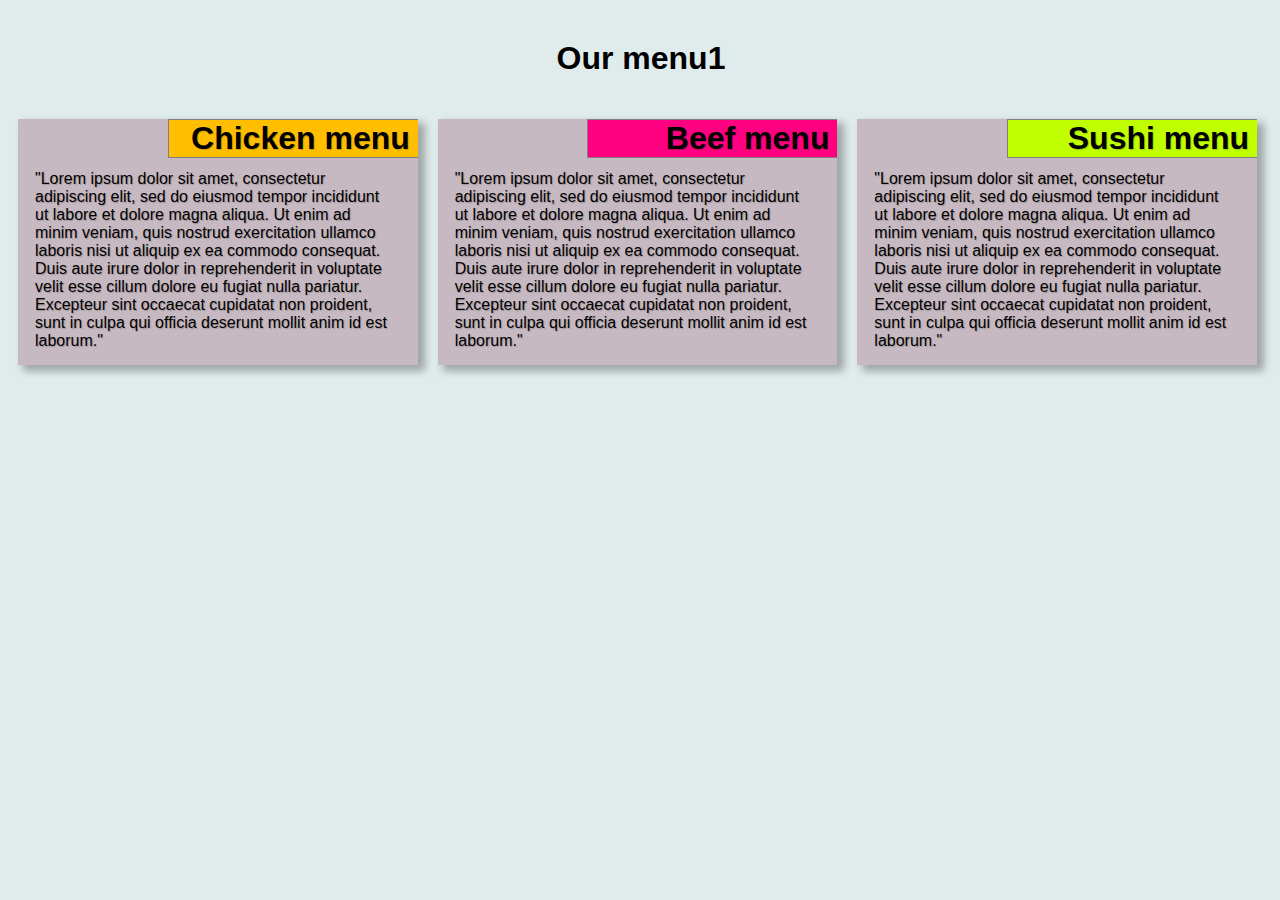
<file: module2-solution/index.html>
<html>
	<head>
		<meta charset="UTF-8">
		<title>Hello Coursera!</title>
		<link rel="stylesheet" type="text/css" href="./css/style.css">
	</head>

	<body>
	<div>
		<h1 class="header">Our menu1</h1>
	</div>

	<div class="content">
		<div class="menu_entry column-large-3 column-medium-2 column-small-1">
			<div class="chan">
				<h1 class="uniq3">
					Chicken&nbsp;menu&nbsp;
				</h1>
			</div>
				<p>"Lorem ipsum dolor sit amet, consectetur adipiscing elit, sed do eiusmod tempor incididunt ut labore et dolore magna aliqua. Ut enim ad minim veniam, quis nostrud exercitation ullamco laboris nisi ut aliquip ex ea commodo consequat. Duis aute irure dolor in reprehenderit in voluptate velit esse cillum dolore eu fugiat nulla pariatur. Excepteur sint occaecat cupidatat non proident, sunt in culpa qui officia deserunt mollit anim id est laborum."</p>
		</div>
		<div class="menu_entry column-large-3 column-medium-2 column-small-1">
			<div class="chan">
				<h1 class="uniq1">
					Beef&nbsp;menu&nbsp;
				</h1>
			</div>
				<p>"Lorem ipsum dolor sit amet, consectetur adipiscing elit, sed do eiusmod tempor incididunt ut labore et dolore magna aliqua. Ut enim ad minim veniam, quis nostrud exercitation ullamco laboris nisi ut aliquip ex ea commodo consequat. Duis aute irure dolor in reprehenderit in voluptate velit esse cillum dolore eu fugiat nulla pariatur. Excepteur sint occaecat cupidatat non proident, sunt in culpa qui officia deserunt mollit anim id est laborum."</p>
		</div>
		<div class="menu_entry column-large-3 column-medium-1 column-small-1">
			<div class="chan">
				<h1 class=" uniq2">
					Sushi&nbsp;menu&nbsp;	
				</h1>
			</div>
				<p>"Lorem ipsum dolor sit amet, consectetur adipiscing elit, sed do eiusmod tempor incididunt ut labore et dolore magna aliqua. Ut enim ad minim veniam, quis nostrud exercitation ullamco laboris nisi ut aliquip ex ea commodo consequat. Duis aute irure dolor in reprehenderit in voluptate velit esse cillum dolore eu fugiat nulla pariatur. Excepteur sint occaecat cupidatat non proident, sunt in culpa qui officia deserunt mollit anim id est laborum."</p>
		</div>
	</div>
	</body>
</html>
</file>
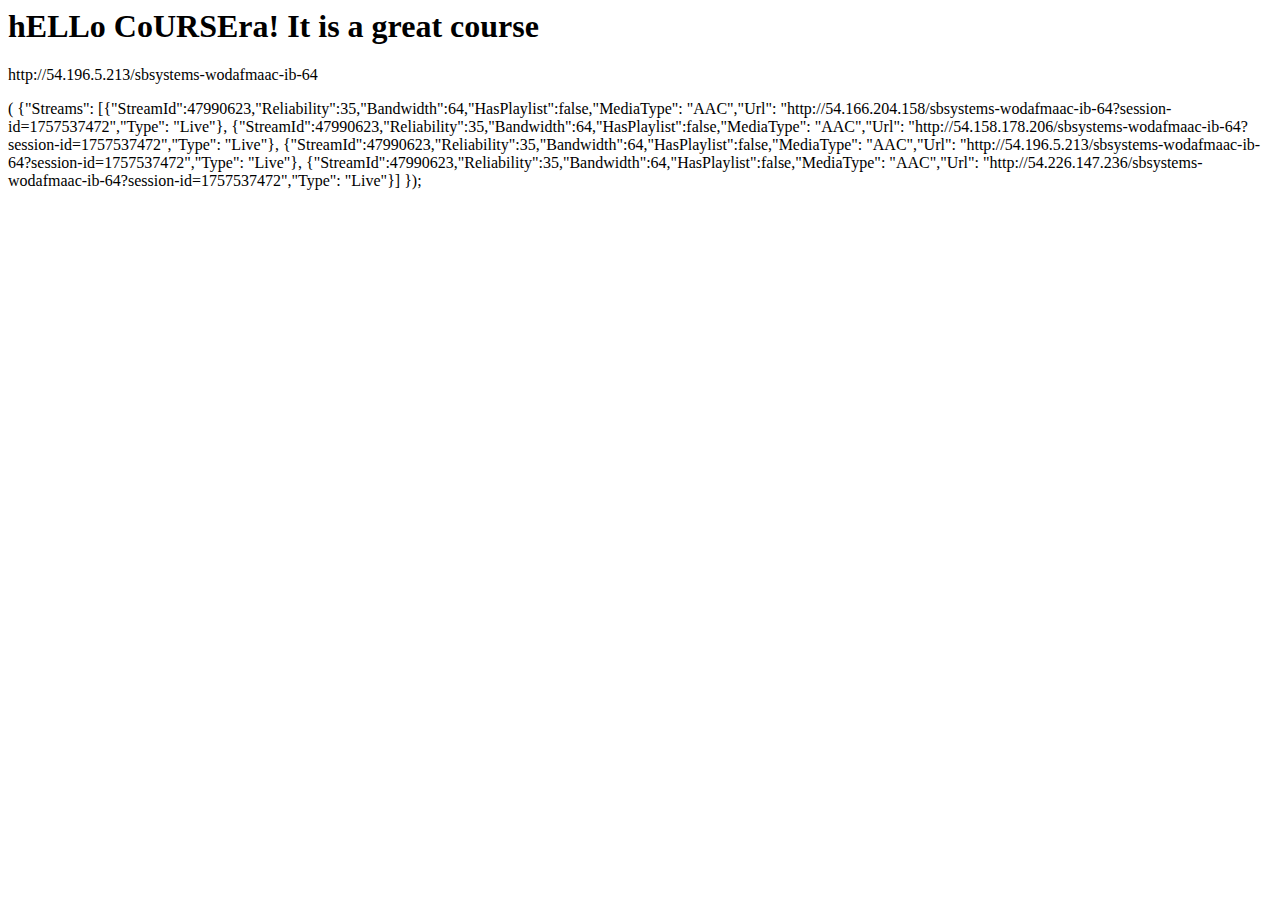
<file: site/index.html>
<html>
<head>
	<meta charset="UTF-8">
	<title>Hello Coursera!</title>
</head>
<body>
	<h1>hELLo CoURSEra! It is a great course</h1>
	<p>http://54.196.5.213/sbsystems-wodafmaac-ib-64</p>
	<p>( {"Streams": [{"StreamId":47990623,"Reliability":35,"Bandwidth":64,"HasPlaylist":false,"MediaType": "AAC","Url": "http://54.166.204.158/sbsystems-wodafmaac-ib-64?session-id=1757537472","Type": "Live"},
	{"StreamId":47990623,"Reliability":35,"Bandwidth":64,"HasPlaylist":false,"MediaType": "AAC","Url": "http://54.158.178.206/sbsystems-wodafmaac-ib-64?session-id=1757537472","Type": "Live"},
	{"StreamId":47990623,"Reliability":35,"Bandwidth":64,"HasPlaylist":false,"MediaType": "AAC","Url": "http://54.196.5.213/sbsystems-wodafmaac-ib-64?session-id=1757537472","Type": "Live"},
	{"StreamId":47990623,"Reliability":35,"Bandwidth":64,"HasPlaylist":false,"MediaType": "AAC","Url": "http://54.226.147.236/sbsystems-wodafmaac-ib-64?session-id=1757537472","Type": "Live"}] });</p>
</body>
</html>
</file>
<file: module2-solution/css/style.css>
body
	{
		background-color: #e0ebeb;
	}
h1.header
	{
		/*background-color: #c6b9c2;*/
		width: 100%;
		height: 100px;
		line-height: 100px;
		text-align: center;
		vertical-align: center;
		margin-right: 1px;
		margin-left: 1px;
		margin-top: 1px;
		margin-bottom: 1px;
		font-family: Helvetica;
		color: black;
		vertical-align:middle;
		/*hyphens: auto;*/
		/*text-align:justify;*/
		 /* overflow-y:scroll; */
	}


p 
	{
		/*border: 1px solid gray;*/
		background-color: #c6b9c2;
		width: 90%;
		height: auto;
		margin-right: 1px;
		margin-left: 15px;
		margin-top: 1px;
		margin-bottom: 15px;
		padding-right: 30px;
		padding-top: 50px;
		padding-left: 1px;
		font-family: Helvetica;
		color: black;
		hyphens: auto;
		/*text-align:justify;*/
		 /* overflow-y:scroll; */
	}
	
h1
	{
		font-family: Helvetica;
		transition: background-color 0.5s ease;
	
		text-align: right;
		margin-top: 0px;
		margin-bottom: 1px;
		margin-right: 1px;
		margin-left: 1px;
		width: 100%;
		position: relative;
		top: 0px;
		right: 0px;
	}
h1:hover
	{
    	background-color: #3B5998;
 		transition: background-color 2s cubic-bezier(0.42, 0, 0.58, 1) 0.1s;
	}
.uniq1
	{
		background-color: #ff0080;
		border: 1px solid gray;
	}	
.uniq2
	{
		background-color:  #bfff00;
		border: 1px solid gray;
	}
.uniq3
	{
		background-color:  #ffbf00;
		border: 1px solid gray;
	}


.content
	{
		width: 102%;
		box-sizing: border-box;
	}


@media (min-width: 992px) 
	{
		.column-large-3
			{
				float: left;
				/*border: 1px solid green;*/
				padding-left: 1px;
				padding-right: 1px;
				width: 31%;
				margin-right: 10px;
				margin-left: 10px;
				margin-top: 10px;
				margin-bottom: 10px;
				overflow: hidden;
  				border: none;
  				/*font: normal 16px/1 "Times New Roman", Times, serif;
  				color: rgba(255,255,255,1);*/
  				/*text-align: center;*/
  				/*-o-text-overflow: ellipsis;*/
  				text-overflow: ellipsis;
  				background: #c6b9c2;
  				-webkit-box-shadow: 6px 5px 8px 1px rgba(0,0,0,0.3) ;
  				box-shadow: 6px 5px 8px 1px rgba(0,0,0,0.3) ;
  				text-shadow: 1px 1px 1px rgba(0,0,0,0.2) ;
			}
	}

@media (min-width: 768px) and (max-width: 991px){
 	.column-medium-2
			{
				float: left;
				/*border: 1px solid green;*/
				padding-left: 1px;
				padding-right: 1px;
				width: 46%;
				margin-right: 10px;
				margin-left: 10px;
				margin-top: 10px;
				margin-bottom: 10px;
				text-overflow: ellipsis;
  				background: #c6b9c2;
  				-webkit-box-shadow: 6px 5px 8px 1px rgba(0,0,0,0.3) ;
  				box-shadow: 6px 5px 8px 1px rgba(0,0,0,0.3) ;
  				text-shadow: 1px 1px 1px rgba(0,0,0,0.2) ;
			}
	.column-medium-1
			{
				float: left;
				/*border: 1px solid green;*/
				padding-left: 1px;
				padding-right: 1px;
				width: 94.5%;
				margin-right: 10px;
				margin-left: 10px;
				margin-top: 10px;
				margin-bottom: 10px;
				text-overflow: ellipsis;
  				background: #c6b9c2;
  				-webkit-box-shadow: 6px 5px 8px 1px rgba(0,0,0,0.3) ;
  				box-shadow: 6px 5px 8px 1px rgba(0,0,0,0.3) ;
  				text-shadow: 1px 1px 1px rgba(0,0,0,0.2) ;
			}	
}
@media (max-width: 767px){
		.column-small-1
			{
				float: left;
				/*border: 1px solid green;*/
				padding-left: 1px;
				padding-right: 1px;
				width: 90%;
				margin-right: 10px;
				margin-left: 10px;
				margin-top: 10px;
				margin-bottom: 10px;
				overflow: hidden;
  				border: none;
  				/*font: normal 16px/1 "Times New Roman", Times, serif;
  				color: rgba(255,255,255,1);*/
  				/*text-align: center;*/
  				/*-o-text-overflow: ellipsis;*/
  				text-overflow: ellipsis;
  				background: #c6b9c2;
  				-webkit-box-shadow: 6px 5px 8px 1px rgba(0,0,0,0.3) ;
  				box-shadow: 6px 5px 8px 1px rgba(0,0,0,0.3) ;
  				text-shadow: 1px 1px 1px rgba(0,0,0,0.2) ;
			}
	}

div.menu_entry 
	{
		box-sizing: border-box;
		border: 1px ;

		/*position: relative;*/

	}
div.chan
	{
		/*position: relative;*/
		float:right;
		width: 250px;
		/*border: 3px solid #73AD21;*/
	}
</file>
